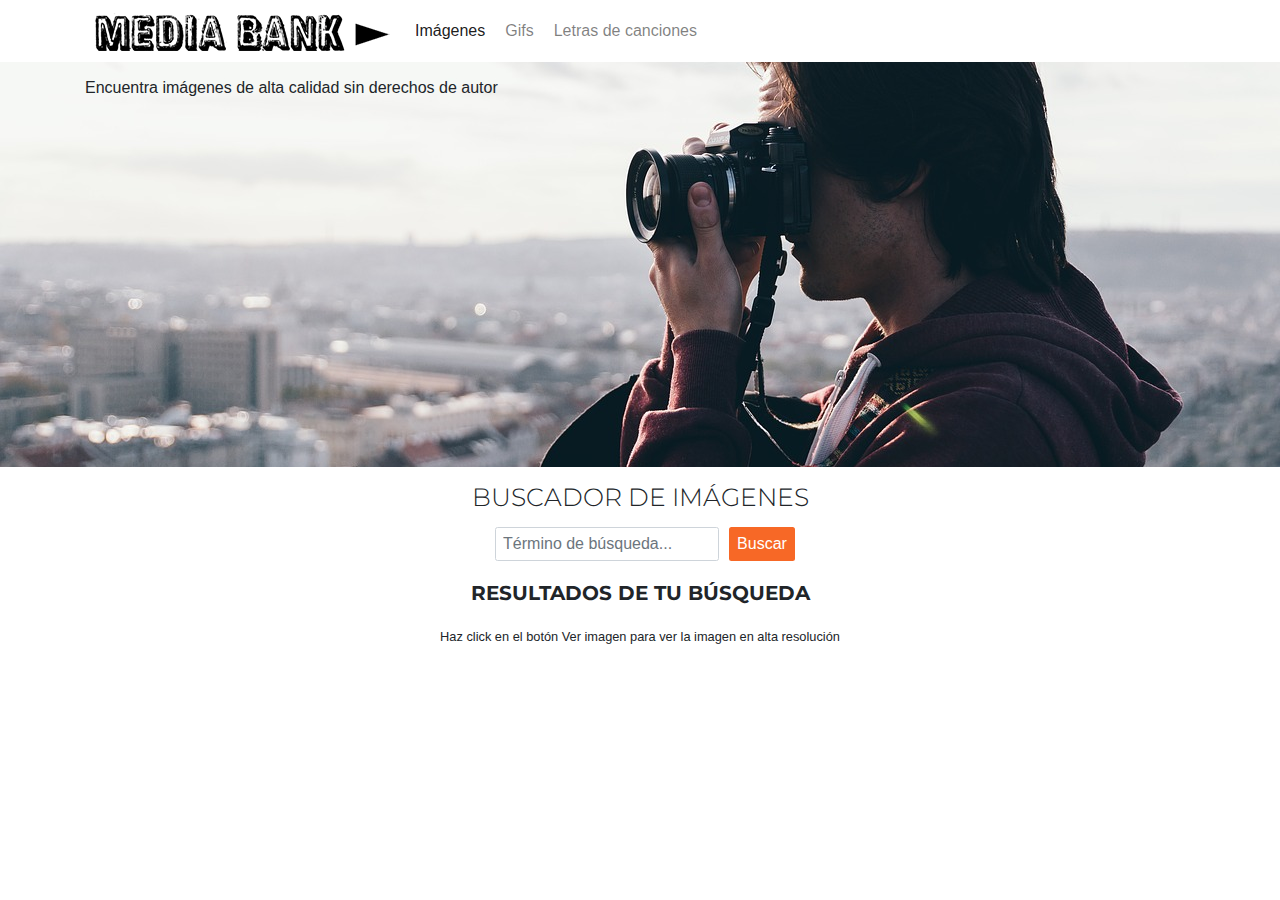
<file: index.html>
<!DOCTYPE html>
<html lang="es">
<head>
    <meta charset="UTF-8">
    <meta http-equiv="X-UA-Compatible" content="IE=edge">
    <meta name="viewport" content="width=device-width, initial-scale=1.0">
    <title>Media Bank</title>
    <link href="https://fonts.googleapis.com/css?family=Lora:400,700|Montserrat:300" rel="stylesheet">
    <link rel="stylesheet" href="https://stackpath.bootstrapcdn.com/bootstrap/4.3.1/css/bootstrap.min.css" integrity="sha384-ggOyR0iXCbMQv3Xipma34MD+dH/1fQ784/j6cY/iJTQUOhcWr7x9JvoRxT2MZw1T" crossorigin="anonymous">
    <link rel="stylesheet" href="css/styles.css">

</head>

<body>

    <header class="header">

        <div class="container">
    
            <nav class="navbar navbar-expand-lg navbar-light bg-transparent">
                
                    <a class="navbar-brand" href="index.html">
                        <img src="img/Logo.png" alt="logo">
                    </a>
                    <button class="navbar-toggler" type="button" data-toggle="collapse" data-target="#navbarSupportedContent" aria-controls="navbarSupportedContent" aria-expanded="false" aria-label="Toggle navigation">
                    <span class="navbar-toggler-icon"></span>
                    </button>
                
                    <div class="collapse navbar-collapse" id="navbarSupportedContent">
                    <ul class="navbar-nav mr-auto">
                        <li class="nav-item active">
                        <a class="nav-link" href="index.html">Imágenes</a>
                        </li>
                        <li class="nav-item">
                        <a class="nav-link" href="gifs.html">Gifs</a>
                        </li>  
                        <li class="nav-item">
                        <a class="nav-link" href="lyrics.html">Letras de canciones</a>
                        </li>
                    </ul>
                    </div>
                
            </nav>

        </div>

    </header>

    <main>

        <section class="hero-imagen mb-4">

            <div class="container">

                <p>Encuentra imágenes de alta calidad sin derechos de autor</p>
                
            </div>

        </section>

        <section class="form">

            <div class="container container-form text-center">

                <h1>Buscador de imágenes</h1>

                <form class="form-inline justify-content-center mt-4" id="formulario">

                    <div class="form-group mx-sm-3 mb-2">
                        <input type="text" class="form-control" id="termino" placeholder="Término de búsqueda...">
                    </div>

                    <button type="submit" class="btn btn-buscar mb-2">Buscar</button>

                </form>
            
            </div>

        </section>

        <section class="resultados">

            <div class="container mt-4 text-center">

                <h2 class="mb-4 mt-4 font-weight-bold">Resultados de tu búsqueda</h2>

                <small class="">Haz click en el botón Ver imagen para ver la imagen en alta resolución</small>

                <div class="row">

                    <div class="col-12">

                        <div  id="resultado" class="card-columns"></div>

                    </div>

                </div>

                <div id="paginacion" class="d-flex justify-content-center flex-wrap mb-5"></div>

                
            </div>

        </section>


    </main>

        

    <script src="https://code.jquery.com/jquery-3.3.1.slim.min.js" integrity="sha384-q8i/X+965DzO0rT7abK41JStQIAqVgRVzpbzo5smXKp4YfRvH+8abtTE1Pi6jizo" crossorigin="anonymous"></script>
    <script src="https://cdnjs.cloudflare.com/ajax/libs/popper.js/1.14.7/umd/popper.min.js" integrity="sha384-UO2eT0CpHqdSJQ6hJty5KVphtPhzWj9WO1clHTMGa3JDZwrnQq4sF86dIHNDz0W1" crossorigin="anonymous"></script>
    <script src="https://stackpath.bootstrapcdn.com/bootstrap/4.3.1/js/bootstrap.min.js" integrity="sha384-JjSmVgyd0p3pXB1rRibZUAYoIIy6OrQ6VrjIEaFf/nJGzIxFDsf4x0xIM+B07jRM" crossorigin="anonymous"></script>
    <script src="js/script-Image.js"></script>

</body>

</html>
</file>
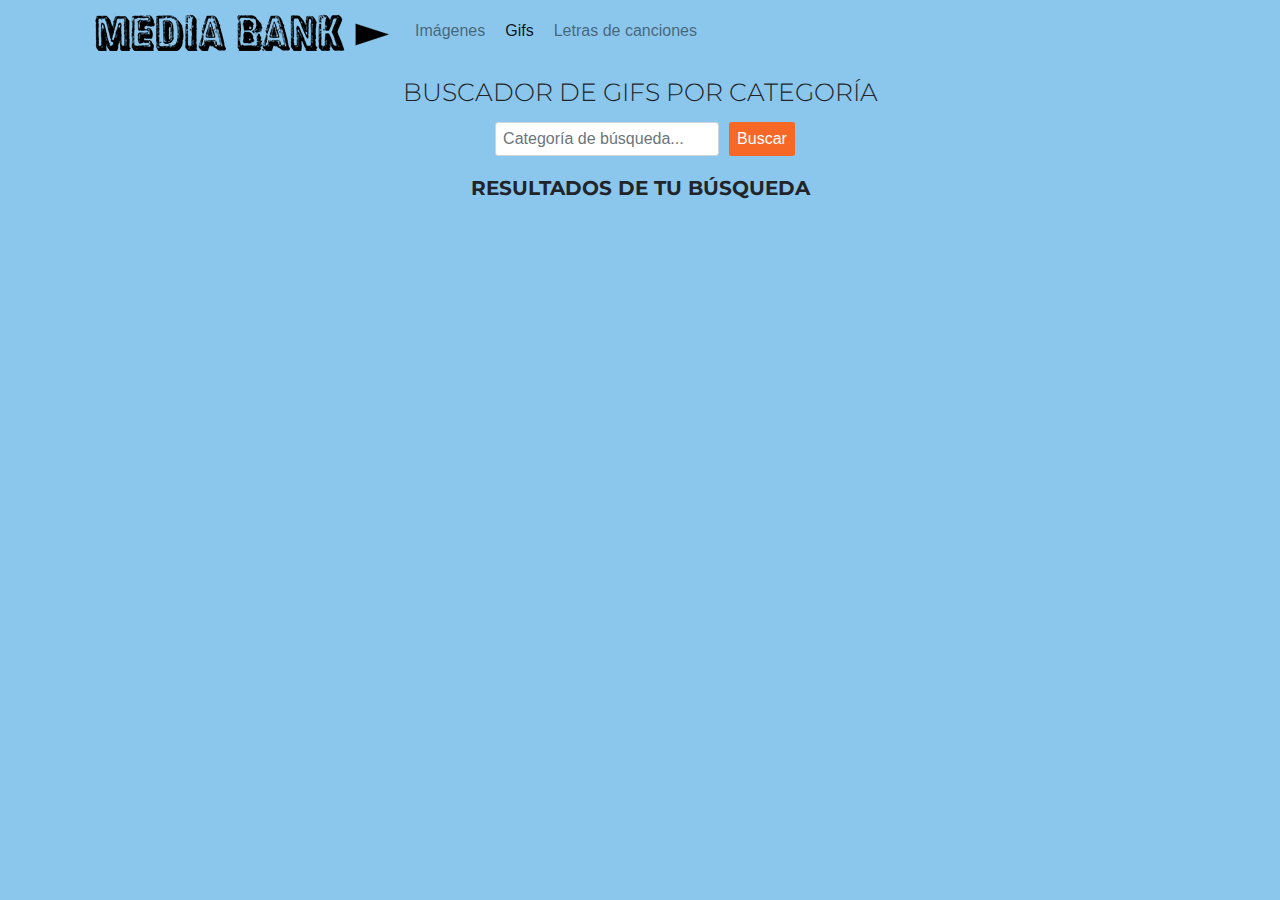
<file: gifs.html>
<!DOCTYPE html>
<html lang="es">
<head>
    <meta charset="UTF-8">
    <meta http-equiv="X-UA-Compatible" content="IE=edge">
    <meta name="viewport" content="width=device-width, initial-scale=1.0">
    <title>Media Bank</title>
    <link href="https://fonts.googleapis.com/css?family=Lora:400,700|Montserrat:300" rel="stylesheet">
    <link rel="stylesheet" href="https://stackpath.bootstrapcdn.com/bootstrap/4.3.1/css/bootstrap.min.css" integrity="sha384-ggOyR0iXCbMQv3Xipma34MD+dH/1fQ784/j6cY/iJTQUOhcWr7x9JvoRxT2MZw1T" crossorigin="anonymous">
    <link rel="stylesheet" href="css/styles.css">

</head>

<body class="gifs-app">

    <header class="header">

        <div class="container">
    
            <nav class="navbar navbar-expand-lg navbar-light bg-transparent">
                
                    <a class="navbar-brand" href="index.html">
                        <img src="img/Logo.png" alt="logo">
                    </a>
                    <button class="navbar-toggler" type="button" data-toggle="collapse" data-target="#navbarSupportedContent" aria-controls="navbarSupportedContent" aria-expanded="false" aria-label="Toggle navigation">
                    <span class="navbar-toggler-icon"></span>
                    </button>
                
                    <div class="collapse navbar-collapse" id="navbarSupportedContent">
                    <ul class="navbar-nav mr-auto">
                        <li class="nav-item">
                        <a class="nav-link" href="index.html">Imágenes</a>
                        </li>
                        <li class="nav-item active">
                        <a class="nav-link" href="gifs.html">Gifs</a>
                        <li class="nav-item">
                        <a class="nav-link" href="lyrics.html">Letras de canciones</a>
                        </li>
                    </ul>
                    </div>
                
            </nav>

        </div>

    </header>

    <main>

        <section class="form">

            <div class="container container-form text-center mt-4">

                <h1>Buscador de gifs por categoría</h1>

                <form class="form-inline justify-content-center mt-4" id="formulario">

                    <div class="form-group mx-sm-3 mb-2">
                        <input type="text" class="form-control" id="termino" placeholder="Categoría de búsqueda...">
                    </div>

                    <button type="submit" class="btn btn-buscar mb-2">Buscar</button>

                </form>
            
            </div>

        </section>

        <section class="resultados">

            <div class="container mt-4 text-center">

                <h2 class="mb-4 mt-4 font-weight-bold">Resultados de tu búsqueda</h2>

                <div class="row">

                    <div class="col-12">

                        <div  id="resultado" class="card-columns"></div>

                    </div>

                </div>

            </div>

        </section>


    </main>

        

    <script src="https://code.jquery.com/jquery-3.3.1.slim.min.js" integrity="sha384-q8i/X+965DzO0rT7abK41JStQIAqVgRVzpbzo5smXKp4YfRvH+8abtTE1Pi6jizo" crossorigin="anonymous"></script>
    <script src="https://cdnjs.cloudflare.com/ajax/libs/popper.js/1.14.7/umd/popper.min.js" integrity="sha384-UO2eT0CpHqdSJQ6hJty5KVphtPhzWj9WO1clHTMGa3JDZwrnQq4sF86dIHNDz0W1" crossorigin="anonymous"></script>
    <script src="https://stackpath.bootstrapcdn.com/bootstrap/4.3.1/js/bootstrap.min.js" integrity="sha384-JjSmVgyd0p3pXB1rRibZUAYoIIy6OrQ6VrjIEaFf/nJGzIxFDsf4x0xIM+B07jRM" crossorigin="anonymous"></script>
    <script src="js/script-Gif.js"></script>

</body>

</html>
</file>
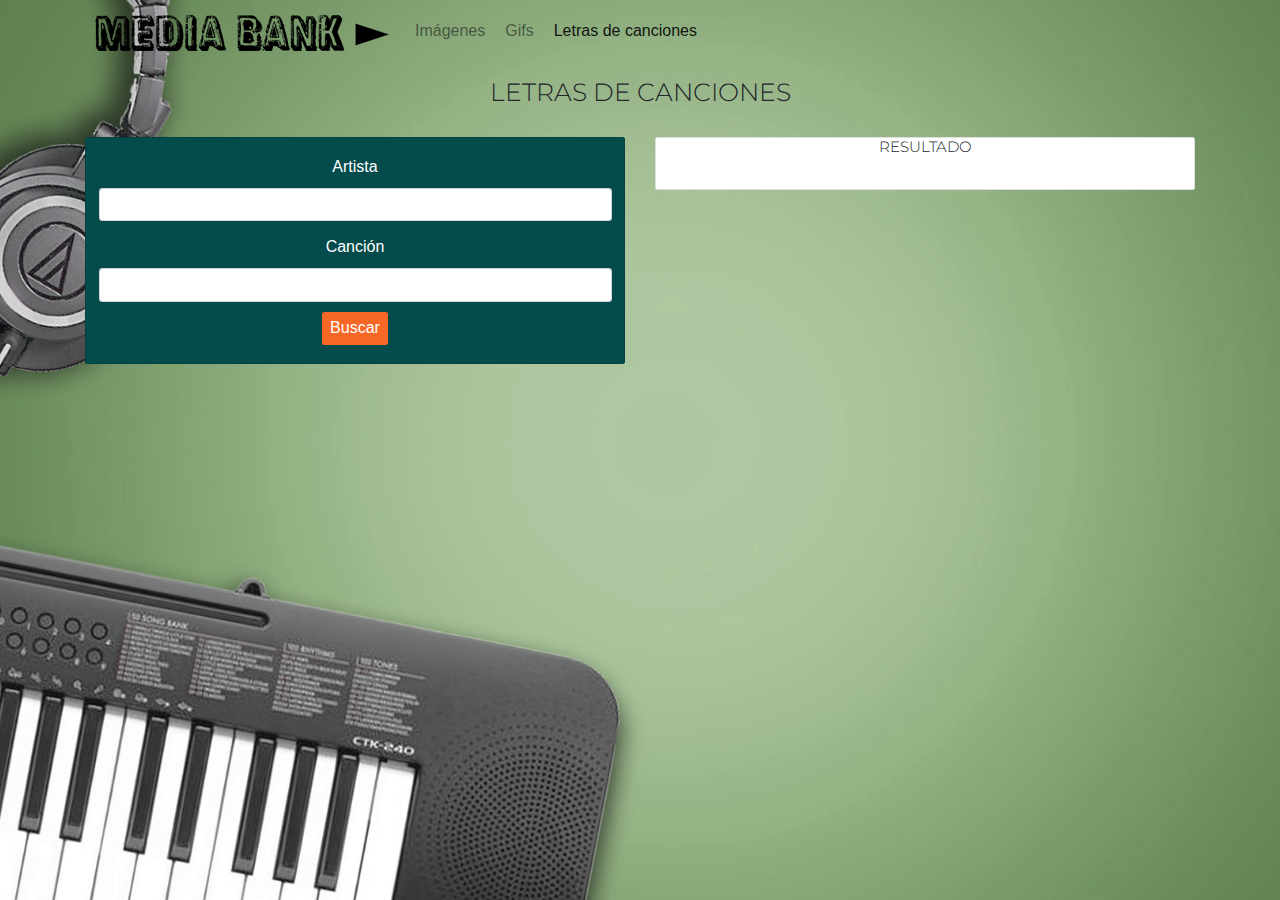
<file: lyrics.html>
<!DOCTYPE html>
<html lang="es">
<head>
    <meta charset="UTF-8">
    <meta http-equiv="X-UA-Compatible" content="IE=edge">
    <meta name="viewport" content="width=device-width, initial-scale=1.0">
    <title>Media Bank</title>
    <link href="https://fonts.googleapis.com/css?family=Lora:400,700|Montserrat:300" rel="stylesheet">
    <link rel="stylesheet" href="https://stackpath.bootstrapcdn.com/bootstrap/4.3.1/css/bootstrap.min.css" integrity="sha384-ggOyR0iXCbMQv3Xipma34MD+dH/1fQ784/j6cY/iJTQUOhcWr7x9JvoRxT2MZw1T" crossorigin="anonymous">
    <link rel="stylesheet" href="css/styles.css">

</head>

<body class="lyrics-app">

    <header class="header">

        <div class="container">
    
            <nav class="navbar navbar-expand-lg navbar-light bg-transparent">
                
                    <a class="navbar-brand" href="index.html">
                        <img src="img/Logo.png" alt="logo">
                    </a>
                    <button class="navbar-toggler" type="button" data-toggle="collapse" data-target="#navbarSupportedContent" aria-controls="navbarSupportedContent" aria-expanded="false" aria-label="Toggle navigation">
                    <span class="navbar-toggler-icon"></span>
                    </button>
                
                    <div class="collapse navbar-collapse" id="navbarSupportedContent">
                    <ul class="navbar-nav mr-auto">
                        <li class="nav-item">
                        <a class="nav-link" href="index.html">Imágenes</a>
                        </li>
                        <li class="nav-item">
                        <a class="nav-link" href="gifs.html">Gifs</a>
                        <li class="nav-item active">
                        <a class="nav-link" href="lyrics.html">Letras de canciones</a>
                        </li>
                    </ul>
                    </div>
                
            </nav>

        </div>

    </header>

    <main class="mt-4">

        <div class="container text-center">

            <h1 class="title">Letras de canciones</h1>

            <div class="row mt-4">
    
                <div class="col-12 col-md-6 mt-4">

                    <div class="card card-lyric" id="buscar">

                        <div class="card-body">

                            <form id="formulario-buscar">

                                <div class="form-group">
                                    <label for="artista">Artista</label>
                                    <input type="text" class="form-control" id="artista">
                                  </div>

                                  <div class="form-group">
                                    <label for="cancion">Canción</label>
                                    <input type="text" class="form-control" id="cancion">
                                  </div>

                                <button type="submit" class="btn btn-buscar mb-2">Buscar</button>
            
                            </form>
                            
                        </div>

                    </div>

                </div>

                <div class="col-12 col-md-6 mt-4">

                    <div class="card">

                        <h4 class="card-title">Resultado</h4>

                        <div class="card-body">

                            <div class="letra-resultado">
                                <div id="resultado"></div>
                            </div>

                        </div>

                    </div>  

                    <div class="mt-2" id="mensajes"></div>

                </div>


            </div>

        </div>


    </main>

        

    <script src="https://code.jquery.com/jquery-3.3.1.slim.min.js" integrity="sha384-q8i/X+965DzO0rT7abK41JStQIAqVgRVzpbzo5smXKp4YfRvH+8abtTE1Pi6jizo" crossorigin="anonymous"></script>
    <script src="https://cdnjs.cloudflare.com/ajax/libs/popper.js/1.14.7/umd/popper.min.js" integrity="sha384-UO2eT0CpHqdSJQ6hJty5KVphtPhzWj9WO1clHTMGa3JDZwrnQq4sF86dIHNDz0W1" crossorigin="anonymous"></script>
    <script src="https://stackpath.bootstrapcdn.com/bootstrap/4.3.1/js/bootstrap.min.js" integrity="sha384-JjSmVgyd0p3pXB1rRibZUAYoIIy6OrQ6VrjIEaFf/nJGzIxFDsf4x0xIM+B07jRM" crossorigin="anonymous"></script>
    <script src="js/LyricsApp/applyrics.js" type="module"></script>

</body>

</html>
</file>
<file: css/styles.css>
html{
    box-sizing: border-box;
    font-family: 'Lora', serif;
    font-size: 62.5%; /*reset para rems 10px de 16px*/
}
*, *:before, *:after {
    box-sizing: inherit;
  }
body{
    font-size: 1.6rem !important;
    line-height: 2;
}

h1, h2, h3, h4, h5, h6 {
    font-family: 'Montserrat', sans-serif;
    font-weight: 300;
    text-transform: uppercase;
   }

input, button{
    font-size: 1.6rem !important;
}


.nav-item{
    padding: 0.5rem;
    color: rgb(0, 0, 0) !important;
}

.btn-buscar{
    background-color: rgb(247, 104, 38);
    color: white;
    font-size: 1.6rem;
}


.card{
    border-radius: 0.25rem;
}

.card img{
    width: 100%;
}

.card-columns{
    column-count: 1;
}


@media(min-width: 576px) {
    .card-columns{
        column-count: 2;
    }
}

@media(min-width: 768px) {
    .card-columns{
        column-count: 3;
    }
}

@media(min-width: 992px) {
    .card-columns{
        column-count: 4;
    }
}
    

/*Images app*/

.hero-imagen{
    padding: 1rem;
    background-image: url("../img/Fondo.jpg");
    background-size: cover;
    background-position: center;
    background-repeat: no-repeat;
    height: 45vh;
    
}

.btn-verimagen{
    background-color: rgb(4, 75, 75);
    color: white;
    font-size: 1.6rem !important;
    border : 1px dotted rgb(72, 83, 83);
    border-radius: 5px;
}

.btn-verimagen:hover{
    color: rgb(255, 128, 70);
}

.card-image{
    background-color: rgba(255, 129, 70, 0.445);
    border:  1px  dotted rgb(72, 83, 83);
    transition: 0.3s;

}

.btn-pagina{
    background-color: rgb(8, 37, 37);
    color: white;
    font-size: 1.2rem !important;
    margin: 0.5rem 0.25rem;
}

.btn-pagina:hover{
    color: c;
}



/*Gifs app*/


.gifs-app{
    background-color: #8BC6EC;
}

.card-gif{
    background-color: rgb(8, 37, 37);
    color: white;
}
  

/*Lyrics app*/

.lyrics-app{
    background-image : url("../img/FondoLyrics.jpg");
    background-size: cover;
    background-position: center;
    background-repeat: no-repeat;
    height: 100vh;
}

.card-lyric{
    background-color: rgb(4, 75, 75);
    color: white;
}

.error {
    padding: 1rem;
    border: 1px solid rgb(0, 0, 0);
    background-color: rgb(207, 99, 49);
    color: white;
    text-align: center;
}
</file>
